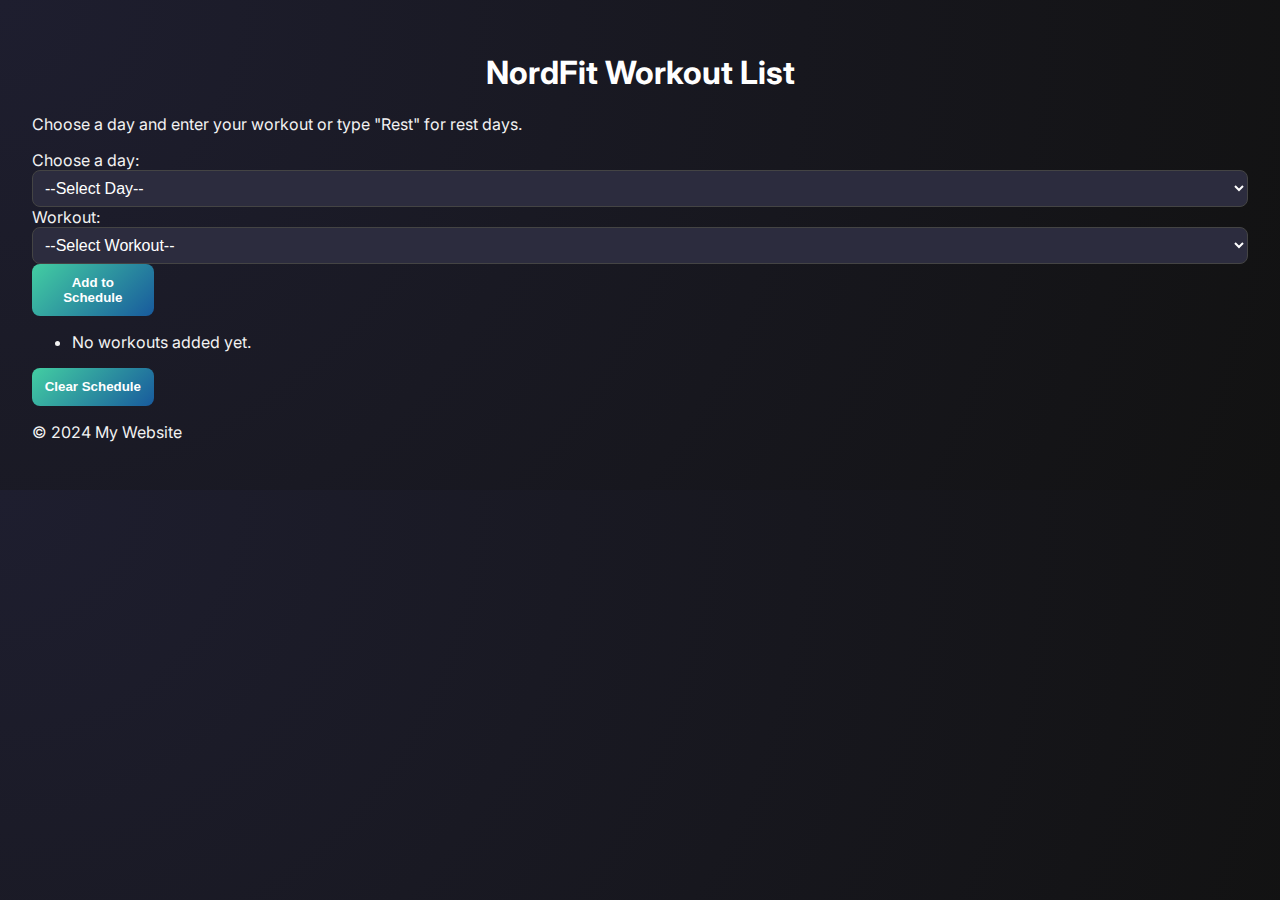
<file: front.html>
<!DOCTYPE html>
<html lang="en">
<head>
    <meta charset="UTF-8">
    <meta name="viewport" content="width=device-width, initial-scale=1.0">
    <title>Front Page</title>
    <link rel="stylesheet" href="styles.css">
    <script src="script.js" defer></script>
</head>
<body>
    <header>
        <h1>NordFit Workout List</h1>
    </header>
    <main>
        <p>Choose a day and enter your workout or type "Rest" for rest days.</p>
    </main>

    <form id="workout-form">
  <label for="day">Choose a day:</label>
  <select id="day" required>
    <option value="">--Select Day--</option>
    <option value="Monday">Monday</option>
    <option value="Tuesday">Tuesday</option>
    <option value="Wednesday">Wednesday</option>
    <option value="Thursday">Thursday</option>
    <option value="Friday">Friday</option>
    <option value="Saturday">Saturday</option>
    <option value="Sunday">Sunday</option>
  </select>

  <label for="workout">Workout:</label>
  <select id="workout" placeholder="e.g. Leg Day or Rest" required />
    <option value="">--Select Workout--</option>
    <option value="Leg Day">Leg Day</option>
    <option value="Arm Day">Arm Day</option>
    <option value="Cardio">Cardio</option>
    <option value="Rest">Rest</option>
    </select>

  <button type="submit">Add to Schedule</button>
</form>

<ul id="schedule-list" aria-live="polite"></ul>
<button id="clear-schedule">Clear Schedule</button>
    <footer>
        <p>&copy; 2024 My Website</p>
    </footer>

</body>

</html>
</file>
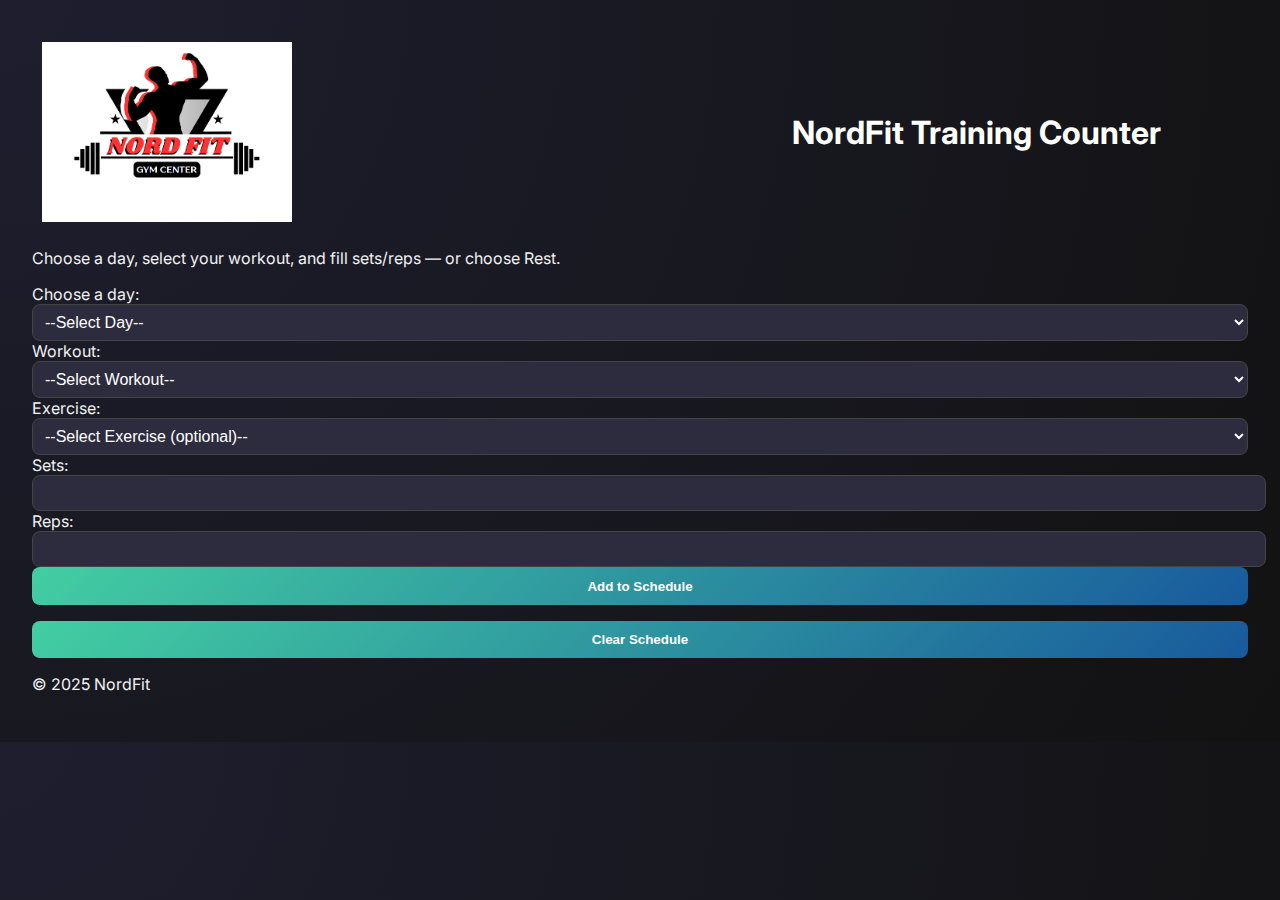
<file: cheatcode/front.html>
<!DOCTYPE html>
<html lang="en">
<head>
  <meta charset="UTF-8" />
  <meta name="viewport" content="width=device-width, initial-scale=1.0" />
  <title>NordFit Workout List</title>
  <link rel="stylesheet" href="styles.css" />
  <script src="script.js" defer></script>
</head>
<body>
  <header>
    <img src="nordfit_gym_logo_-_benjamin.png" alt="NordFit Logo" id="logo" />
    <h1>NordFit Training Counter</h1>
  </header>

  <main>
    <p>Choose a day, select your workout, and fill sets/reps — or choose Rest.</p>

    <form id="workout-form">
      <label for="day">Choose a day:</label>
      <select id="day" required>
        <option value="">--Select Day--</option>
        <option value="Monday">Monday</option>
        <option value="Tuesday">Tuesday</option>
        <option value="Wednesday">Wednesday</option>
        <option value="Thursday">Thursday</option>
        <option value="Friday">Friday</option>
        <option value="Saturday">Saturday</option>
        <option value="Sunday">Sunday</option>
      </select>

      <label for="workout">Workout:</label>
      <select id="workout" required>
        <option value="">--Select Workout--</option>
        <option value="Leg Day">Leg Day</option>
        <option value="Arm Day">Arm Day</option>
        <option value="Cardio">Cardio</option>
        <option value="Rest">Rest</option>
      </select>

      <label for="exercise">Exercise:</label>
      <select id="exercise">
        <option value="">--Select Exercise (optional)--</option>
      </select>

      <div id="set-rep-fields">
        <label for="set">Sets:</label>
        <input type="number" id="set" min="1" max="10" required />

        <label for="rep">Reps:</label>
        <input type="number" id="rep" min="1" max="25" required />
      </div>

      <button type="submit">Add to Schedule</button>
    </form>

    <ul id="schedule-list" aria-live="polite"></ul>
    <button id="clear-schedule">Clear Schedule</button>
  </main>

  <footer>
    <p>&copy; 2025 NordFit</p>
  </footer>
</body>
</html>
</file>
<file: styles.css>
@import url('https://fonts.googleapis.com/css2?family=Inter:wght@400;600&display=swap');
body {
  font-family: 'Inter', sans-serif;
  background: radial-gradient(circle at top left, #1e1e2f, #121212);
  color: #f2f2f2;
  margin: 0;
  padding: 2rem;
}

.container {
  background: rgba(255, 255, 255, 0.08);
  backdrop-filter: blur(12px);
  border-radius: 20px;
  max-width: 700px;
  margin: auto;
  padding: 2rem;
  box-shadow: 0 10px 25px rgba(0,0,0,0.5);
  transition: all 0.3s ease;
}

h1, h2 {
  text-align: center;
  color: #fff;
}

input, select {
  width: 100%;
  padding: 0.5rem;
  border-radius: 8px;
  border: 1px solid #444;
  background: #2c2c3e;
  color: #fff;
  font-size: 1rem;
}

button {
  width: 10%;
  padding: 0.7rem;
  border: none;
  border-radius: 8px;
  background: linear-gradient(135deg, #43cea2, #185a9d);
  color: #fff;
  font-weight: 600;
  cursor: pointer;
  transition: 0.3s;
}

.clear {
    color: rgba(245, 245, 245, 0.671);
    background: linear-gradient(135deg, #ce4343, #9d1818);
}

.button-row {
  display: flex;
  justify-content: center; 
  gap: 1rem; 
  margin-top: 1rem;
}

.button-row button {
  width: auto;
  flex: 1;
  max-width: 200px;
}

button:hover {
  transform: scale(1.03);
  background: linear-gradient(135deg, #3fc1a0, #0d4d7c);
}

.schedule-item {
  background-color: #f0f0f0;
  padding: 10px 15px;
  margin-bottom: 8px;      
  border-radius: 8px;     
  box-shadow: 0 2px 4px rgba(0,0,0,0.1);
  font-family: Arial, sans-serif;
  color: #121212;
}

/* --- CHECKBOX & DONE EFFECT --- */
.schedule-item span {
  flex: 1;
  transition: color 0.3s ease, opacity 0.3s ease, text-decoration-color 0.3s ease;
}

/* Kun checkbox valittu */
.schedule-item span.done {
  text-decoration: line-through;
  text-decoration-thickness: 2px;
  text-decoration-color: rgba(255, 255, 255, 0.6);
  color: rgba(240, 240, 240, 0.6) !important;
  opacity: 0.6;
}

/* Checkbox-tyyli */
.done-checkbox {
  width: 20px;
  height: 20px;
  accent-color: #43cea2; /* tekee vihreän checkin moderneissa selaimissa */
  cursor: pointer;
}
</file>
<file: cheatcode/styles.css>
@import url('https://fonts.googleapis.com/css2?family=Inter:wght@400;600&display=swap');

body {
  font-family: 'Inter', sans-serif;
  background: radial-gradient(circle at top left, #1e1e2f, #121212);
  color: #f2f2f2;
  margin: 0;
  padding: 2rem;
}

.container {
  background: rgba(255, 255, 255, 0.08);
  backdrop-filter: blur(12px);
  border-radius: 20px;
  max-width: 700px;
  margin: auto;
  padding: 2rem;
  box-shadow: 0 10px 25px rgba(0,0,0,0.5);
  transition: all 0.3s ease;
}

h1, h2 {
  text-align: center;
  color: #fff;
}

.form-group {
  margin-bottom: 1rem;
}

input, select {
  width: 100%;
  padding: 0.5rem;
  border-radius: 8px;
  border: 1px solid #444;
  background: #2c2c3e;
  color: #fff;
  font-size: 1rem;
}

button {
  width: 100%;
  padding: 0.7rem;
  border: none;
  border-radius: 8px;
  background: linear-gradient(135deg, #43cea2, #185a9d);
  color: #fff;
  font-weight: 600;
  cursor: pointer;
  transition: 0.3s;
}

button:hover {
  transform: scale(1.03);
  background: linear-gradient(135deg, #3fc1a0, #0d4d7c);
}

.error {
  color: #ff6b6b;
  text-align: center;
  margin: 0.5rem 0;
  font-weight: 600;
}

input.error-border, select.error-border {
  border: 2px solid #ff6b6b;
  animation: shake 0.3s;
}

@keyframes shake {
  0%, 100% { transform: translateX(0); }
  25% { transform: translateX(-5px); }
  75% { transform: translateX(5px); }
}

ul {
  list-style: none;
  padding: 0;
}

li {
  background: #2c2c3e;
  margin: 0.5rem 0;
  padding: 0.7rem;
  border-radius: 10px;
  display: flex;
  justify-content: space-between;
  align-items: center;
}

li button {
  width: auto;
  padding: 0.4rem 0.6rem;
  background: #ff5c5c;
  border-radius: 6px;
}

.hidden {
  display: none;
}

.toggle-btn {
  background: #3a3a5a;
  font-size: 0.8rem;
  margin-left: 10px;
  padding: 0.3rem 0.6rem;
}

.progress-container {
  background: #333;
  border-radius: 10px;
  height: 20px;
  width: 100%;
  margin-top: 10px;
  overflow: hidden;
}

#progressBar {
  background: linear-gradient(90deg, #43cea2, #185a9d);
  height: 100%;
  width: 0%;
  border-radius: 10px;
  transition: width 0.4s ease;
}

#goalContainer {
  display: flex;
  gap: 0.5rem;
  margin-bottom: 0.8rem;
}

#goal {
  flex: 1;
  background: #2c2c3e;
  border: 1px solid #444;
  color: white;
  border-radius: 8px;
  padding: 0.4rem;
}

header {
  display: flex;
  align-items: center; /* vertically center logo and text */
  gap: 500px;           /* space between logo and text */
  padding: 10px;
}

#logo {
  width: 250px;   /* adjust size as needed */
  height: auto;
}

.day-header {
  font-weight: bold;
  font-size: 1.2em;
  margin-top: 1rem;
  color: #ffffff;
  text-transform: uppercase;
}

hr {
  border: none;
  border-top: 1px solid #ffffff;
  margin: 0.5rem 0 1rem 0;
}
</file>
